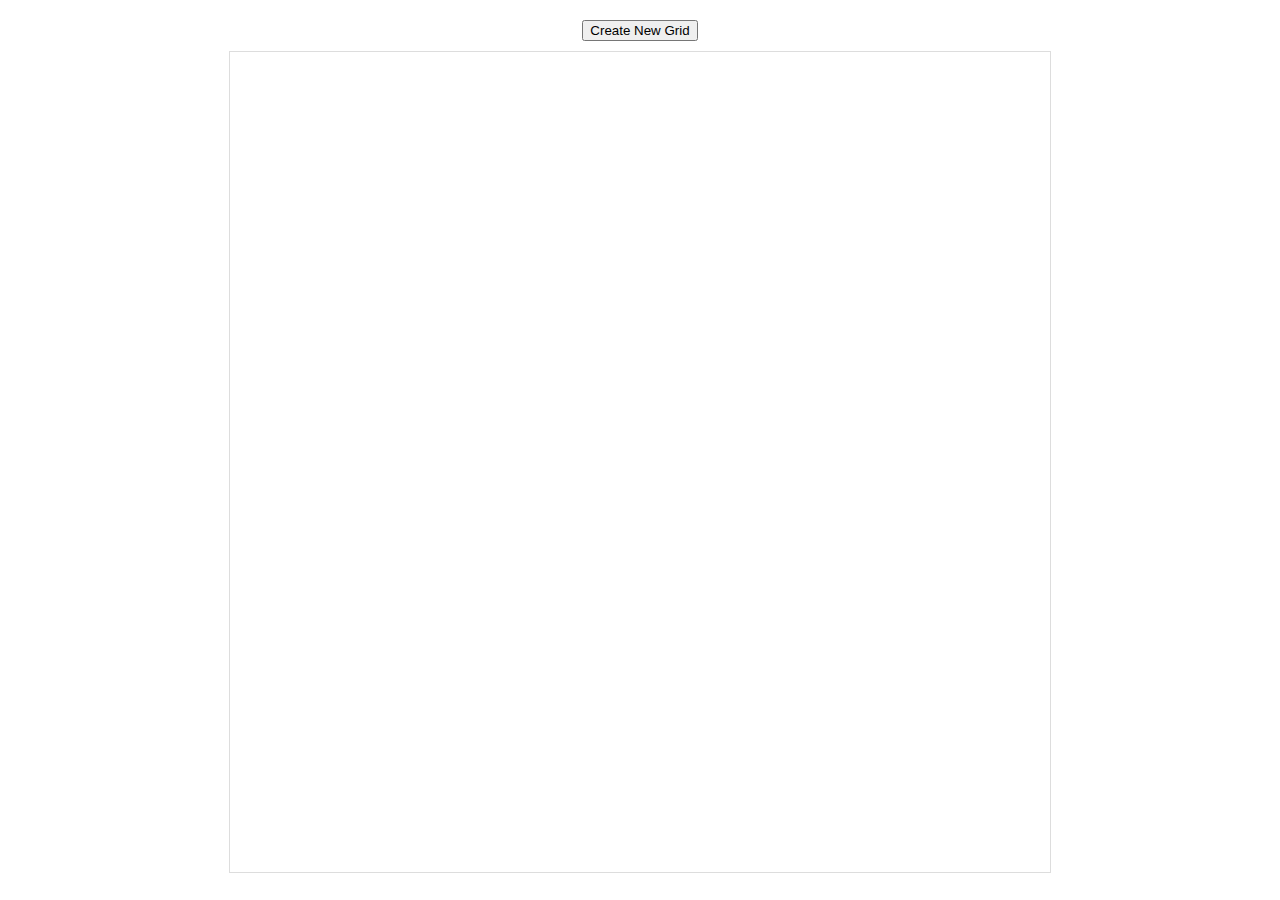
<file: etch a sketch/index.html>
<!DOCTYPE html>
<html lang="en">
<head>
    <meta charset="UTF-8">
    <meta name="viewport" content="width=device-width, initial-scale=1.0">
    <title>Randomized Color Grid</title>
    <style>
        .button-container {
            text-align: center;
            margin-top: 20px;
            margin-bottom: 10px;
        }

        .grid-container {
            display: grid;
            grid-template-columns: repeat(16, 1fr);
            width: 800px;
            height: 800px;
            margin: 0 auto;
            border: 1px solid #ddd;
            padding: 10px;
        }
        
        .grid-item {
            background-color: #ccc;
            border: 1px solid #eee;
            box-sizing: border-box;
            transition: background-color 0.3s;
        }
    </style>
</head>
<body>
    <div class="button-container">
        <button onclick="promptForGridSize()">Create New Grid</button>
    </div>

    <div class="grid-container" id="gridContainer">
        <!-- Grid items will be appended here by JavaScript -->
    </div>

    <script>
        const gridContainer = document.getElementById('gridContainer');
        let squaresPerSide = 16; // Default number of squares per side

        // Function to prompt user for grid size and create new grid
        function promptForGridSize() {
            squaresPerSide = prompt('Enter the number of squares per side for the new grid (max 100):');
            
            // Validate the input to ensure it's within the range
            squaresPerSide = parseInt(squaresPerSide);
            if (isNaN(squaresPerSide) || squaresPerSide < 1 || squaresPerSide > 100) {
                alert('Please enter a number between 1 and 100.');
                return;
            }
            
            // Clear the current grid
            gridContainer.innerHTML = '';

            // Set grid template columns to create a square grid
            gridContainer.style.gridTemplateColumns = `repeat(${squaresPerSide}, 1fr)`;

            // Create the new grid with squaresPerSide * squaresPerSide squares
            for (let i = 0; i < squaresPerSide * squaresPerSide; i++) {
                const gridItem = document.createElement('div');
                gridItem.classList.add('grid-item');
                gridContainer.appendChild(gridItem);

                // Add event listeners for hover effect
                gridItem.addEventListener('mouseover', () => {
                    // Generate random RGB values
                    const red = Math.floor(Math.random() * 256);
                    const green = Math.floor(Math.random() * 256);
                    const blue = Math.floor(Math.random() * 256);
                    // Apply random color
                    gridItem.style.backgroundColor = `rgb(${red}, ${green}, ${blue})`;
                });

                // Optionally remove the color when the mouse leaves
                // gridItem.addEventListener('mouseout', () => {
                //     gridItem.style.backgroundColor = ''; // Resets to default
                // });
            }
        }
    </script>
</body>
</html>
</file>
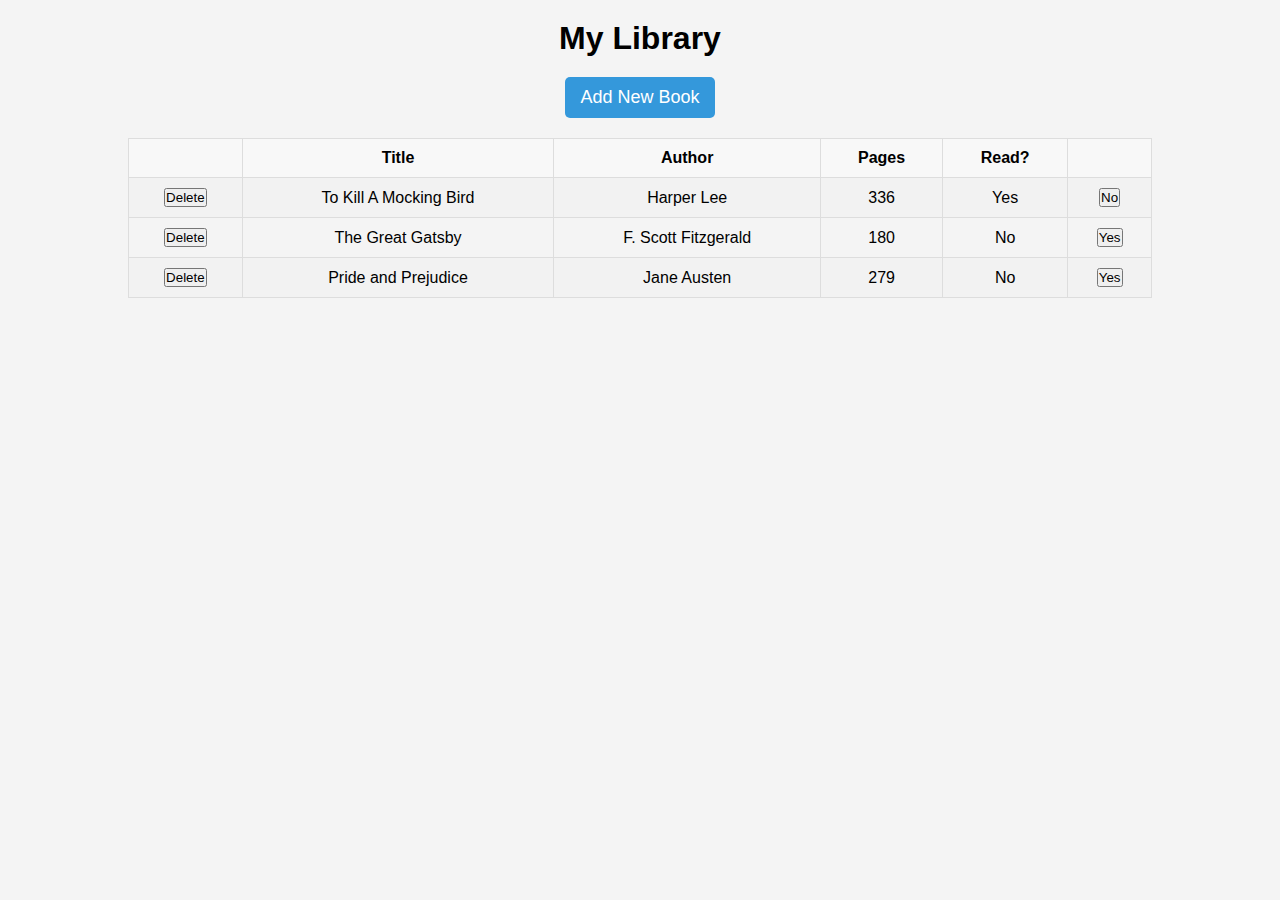
<file: library/index.html>
<!DOCTYPE html>
<html lang="en">

<head>
    <meta charset="UTF-8">
    <meta name="viewport" content="width=device-width, initial-scale=1.0">
    <title>Library Project</title>
    <link rel="stylesheet" href="style.css">
    <script src="script.js" defer></script>
</head>

<body>
    <h1>My Library</h1>
    <button type="button" class="add-book">Add New Book</button>
    <table>
        <thead>
            <tr>
                <th></th>
                <th>Title</th>
                <th>Author</th>
                <th>Pages</th>
                <th>Read?</th>
                <th></th>
            </tr>
        </thead>
        <tbody>
            <!-- Books will be displayed here -->
        </tbody>
    </table>

    <dialog class="modal">
        <form method="dialog">
            <div class="form-field">
                <label for="title">Title:</label>
                <input type="text" id="title" name="title" required>
            </div>

            <div class="form-field">
                <label for="author">Author:</label>
                <input type="text" id="author" name="author" required>
            </div>

            <div class="form-field">
                <label for="pages">Pages:</label>
                <input type="number" id="pages" name="pages">
            </div>

            <div class="form-field">
                <label>Read:</label>
                <input type="radio" id="read" name="completion-status" value="read" required>
                <label for="read">Yes</label>
                <input type="radio" id="not-read" name="completion-status" value="not-read" required>
                <label for="not-read">No</label>
            </div>

            <div class="buttons">
                <button type="submit" class="add">Add</button>
                <button type="button" class="cancel">Cancel</button>
            </div>
        </form>
    </dialog>
</body>

</html>
</file>
<file: library/style.css>
* {
    margin: 0;
    padding: 0;
    box-sizing: border-box;
}

body {
    font-family: Arial, sans-serif;
    background-color: #f4f4f4;
    width: 80%;
    margin: 20px auto;
}

h1 {
    text-align: center;
    margin-bottom: 20px;
}

.add-book {
    display: block;
    margin: 0 auto 20px auto;
    padding: 10px 15px;
    background-color: #3498db;
    color: #fff;
    border: none;
    border-radius: 5px;
    cursor: pointer;
    font-size: 18px;
}

.add-book:hover {
    background-color: #2980b9;
}

table {
    width: 100%;
    border-collapse: collapse;
    margin-bottom: 20px;
}

th, td {
    border: 1px solid #ddd;
    padding: 10px;
    text-align: center;
}

thead {
    background-color: #f8f8f8;
}

tbody tr:nth-child(odd) {
    background-color: #f2f2f2;
}

tbody tr:hover {
    background-color: #ddd;
}

.modal {
    width: 50%;
    margin: 20px auto;
    padding: 20px;
    border: 1px solid #ccc;
    background-color: #fff;
    border-radius: 10px;
}

.form-field {
    margin-bottom: 15px;
}

.form-field label {
    display: block;
    margin-bottom: 5px;
}

.form-field input {
    width: 100%;
    padding: 8px;
    border: 1px solid #ccc;
    border-radius: 5px;
}

.buttons {
    text-align: right;
}

.buttons button {
    padding: 8px 15px;
    margin-left: 10px;
    border: none;
    border-radius: 5px;
    cursor: pointer;
}

.add {
    background-color: #2ecc71;
    color: #fff;
}

.cancel {
    background-color: #e74c3c;
    color: #fff;
}
</file>
